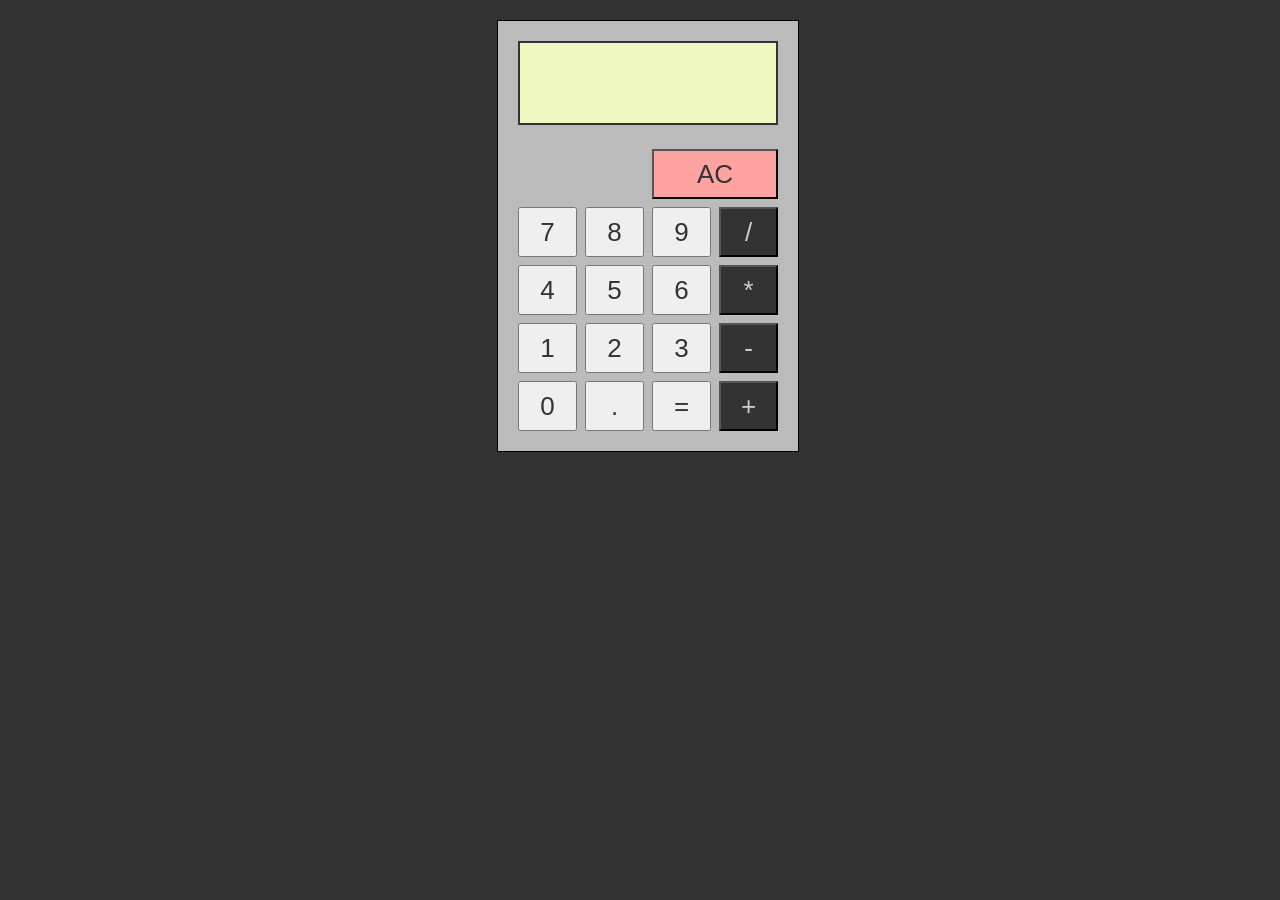
<file: index.html>
<!DOCTYPE html>
<html lang="en">
<head>
    <meta charset="UTF-8">
    <meta name="viewport" content="width=device-width, initial-scale=1.0">
    <link rel="stylesheet" href="style.css">
    <title>Calculator</title>
</head>
<body>
    <div class="calculator-container">
        <div class="calculator-body">
            <div class="calculator-display">
                <div class="input-display"></div>
                <div class="result-display"></div>
            </div>
            <div class="buttons">
                <div class="clear-container">
                    <button class="clear" id="clear">AC</button>
                </div>
                <ul class="input-buttons">
                    <li><button class="num" id="7">7</button></li>
                    <li><button class="num" id="8">8</button></li>
                    <li><button class="num" id="9">9</button></li>
                    <li><button class="op" id="/">/</button></li>
                    <li><button class="num" id="4">4</button></li>
                    <li><button class="num" id="5">5</button></li>
                    <li><button class="num" id="6">6</button></li>
                    <li><button class="op" id="*">*</button></li>
                    <li><button class="num" id="1">1</button></li>
                    <li><button class="num" id="2">2</button></li>
                    <li><button class="num" id="3">3</button></li>
                    <li><button class="op" id="-">-</button></li>
                    <li><button class="num" id="0">0</button></li>
                    <li><button class="dec" id=".">.</button></li>
                    <li><button class="equals" id="=">=</button></li>
                    <li><button class="op" id="+">+</button></li>
                </ul>
            </div>
        </div>
    </div>
    <script src="./javascript.js"></script>
</body>
</html>
</file>
<file: style.css>
body {
    width: 100%;
    background-color: #333;
}

.calculator-container {
    margin: 20px auto;
    width: 300px;
    height: 430px;
    border: 1px solid black;
}

.calculator-body {
    background-color: #BBB;
    box-sizing:border-box;
    height: 100%;
    padding: 20px;
    display: flex;
    flex-direction: column;
    justify-content: space-between;
}

ul {
    list-style: none;
    margin: 0;
    padding: 0;
}

button {
    width: 100%;
    height: 50px;
    font-size: 26px;
    color: #333;
}

.input-buttons .op {
    background-color: #333;
    color: #ccc;
}

.calculator-display {
    padding: 10px;
    height: 60px;
    background-color: #f0f8c2;
    border: 2px solid #333;
    display: flex;
    flex-direction: column;
    align-items: flex-end;
    color: #333;
}

.input-display {
    font-size: 24px;
    text-align: right;
    max-width: 100%;
    text-overflow: clip;
    text-wrap: nowrap;
    overflow: hidden;
}

.input-buttons {
    display: grid;
    grid-template-columns: repeat(4, 1fr);
    grid-template-rows: repeat(4, 1fr);
    column-gap: 8px;
    row-gap: 8px;
}

.result-display {
    font-size: 32px;
    text-overflow: clip;
    overflow: hidden;
}

.clear {
    margin-bottom: 8px;
    width: 126px;
    background-color: rgb(255, 162, 162)
}

.clear-container {
    width: 100%;
    display: flex;
    justify-content: flex-end;
}
</file>
